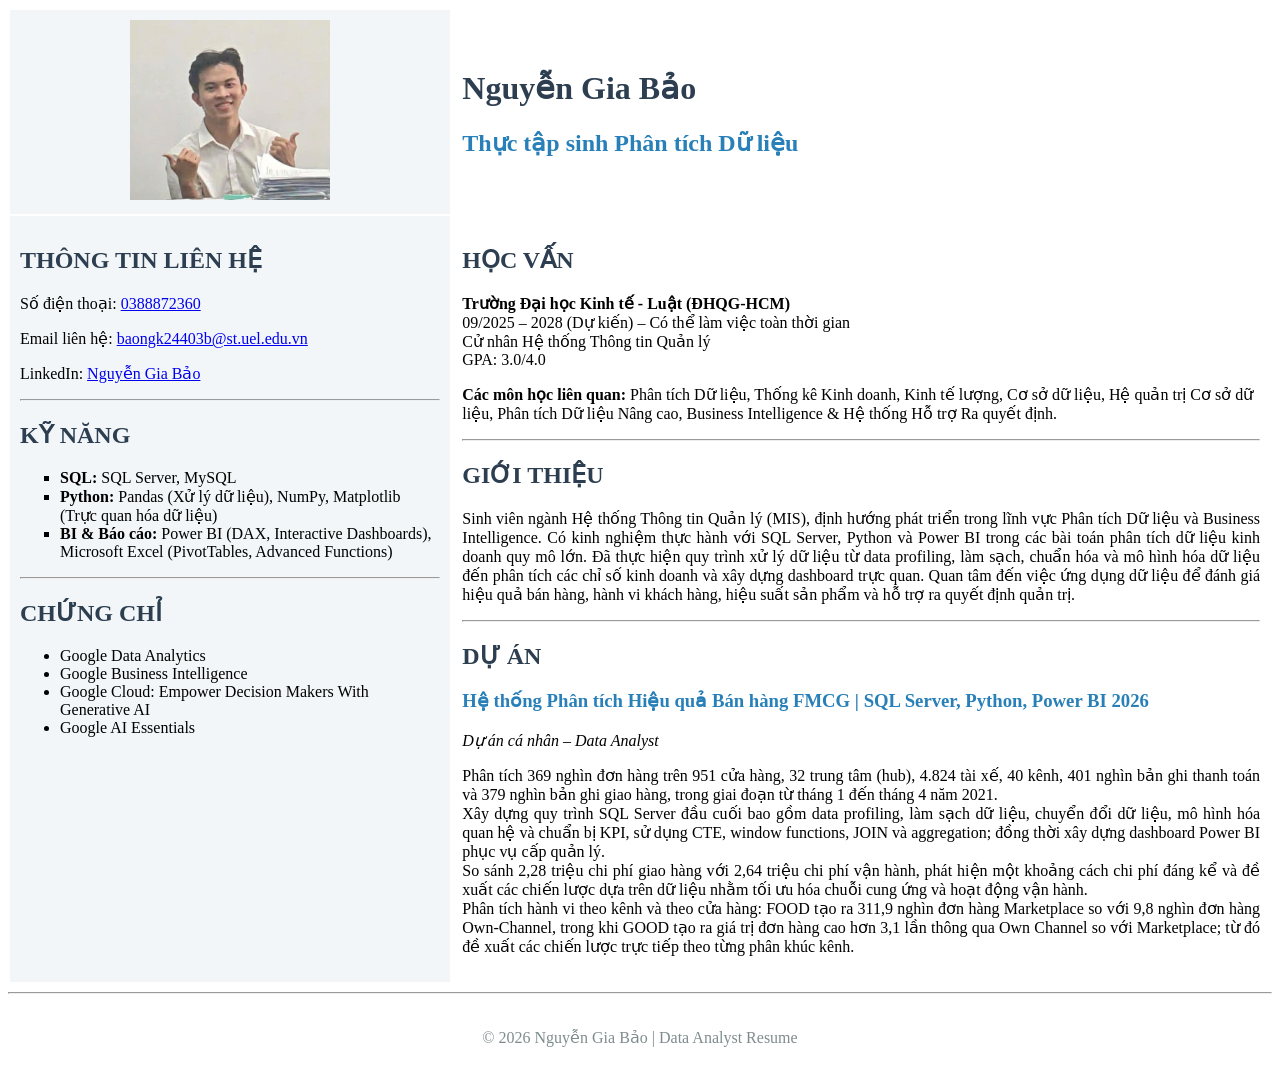
<file: NguyenGiaBao_K244030343/CV.html>
<!DOCTYPE html>
<html lang="vi">
    <head>
        <meta charset="UTF-8">
        <meta name="viewport" content="width=device-width, initial-scale=1.0">
        <title>Nguyễn Gia Bảo - Resume</title>
    </head>
    <body>
    <table width="100%" cellpadding="10"> <!--cellpadding: giúp nội dung không bị dính sát vào đường viền của bảng -->
        
        <tr>
            <td width="20%" valign="top" align="center" bgcolor="#f2f6f9">
                <img src="images/Avt.jpg" width="200" alt="Ảnh đại diện của Nguyễn Gia Bảo"> 
            </td>
            <td width="65%" valign="middle" >
                <h1 style="color: #2c3e50;">Nguyễn Gia Bảo</h1>
                <h2 style="color: #2980b9;">Thực tập sinh Phân tích Dữ liệu</h2>
            </td>
        </tr>

        <tr>
            <td width="35%" valign="top" bgcolor="#f2f6f9">
                <h2 style="color: #2c3e50;">THÔNG TIN LIÊN HỆ</h2>
                <p> Số điện thoại: <a href="tel:0388872360">0388872360</a></p>
                <p> Email liên hệ: <a href="mailto:baongk24403b@st.uel.edu.vn">baongk24403b@st.uel.edu.vn</a></p> 
                <p>LinkedIn: <a href="https://www.linkedin.com/in/gia-bảo-nguyễn-444403363?utm_source=share_via&utm_content=profile&utm_medium=member_android" target="_blank">Nguyễn Gia Bảo</a></p>              
                <hr>
                <h2 style="color: #2c3e50;">KỸ NĂNG</h2>
                <ul type="square">
                    <li><b>SQL:</b> SQL Server, MySQL</li>
                    <li><b>Python:</b> Pandas (Xử lý dữ liệu), NumPy, Matplotlib (Trực quan hóa dữ liệu)</li>
                    <li><b>BI & Báo cáo:</b> Power BI (DAX, Interactive Dashboards), Microsoft Excel (PivotTables, Advanced Functions)</li>
                </ul>
                <hr>
                <h2 style="color: #2c3e50;">CHỨNG CHỈ</h2>
                <ul>
                    <li>Google Data Analytics</li>
                    <li>Google Business Intelligence</li>
                    <li>Google Cloud: Empower Decision Makers With Generative AI</li>
                    <li>Google AI Essentials</li>
                </ul>
            </td>

            <td width="65%" valign="top" >
                <h2 style="color: #2c3e50;">HỌC VẤN</h2>
                <p><strong>Trường Đại học Kinh tế - Luật (ĐHQG-HCM)</strong><br>
                09/2025 – 2028 (Dự kiến) – Có thể làm việc toàn thời gian<br>
                Cử nhân Hệ thống Thông tin Quản lý<br>
                GPA: 3.0/4.0</p>
                <p><strong>Các môn học liên quan:</strong> Phân tích Dữ liệu, Thống kê Kinh doanh, Kinh tế lượng, Cơ sở dữ liệu, Hệ quản trị Cơ sở dữ liệu, Phân tích Dữ liệu Nâng cao, Business Intelligence & Hệ thống Hỗ trợ Ra quyết định. 
                </p>
                <hr> 
                <h2 style="color: #2c3e50;">GIỚI THIỆU</h2>
                <p style="text-align: justify;"> 
                   Sinh viên ngành Hệ thống Thông tin Quản lý (MIS), định hướng phát triển trong lĩnh vực Phân tích Dữ liệu và Business Intelligence. Có kinh nghiệm thực hành với SQL Server, Python và Power BI trong các bài toán phân tích dữ liệu kinh doanh quy mô lớn. Đã thực hiện quy trình xử lý dữ liệu từ data profiling, làm sạch, chuẩn hóa và mô hình hóa dữ liệu đến phân tích các chỉ số kinh doanh và xây dựng dashboard trực quan. Quan tâm đến việc ứng dụng dữ liệu để đánh giá hiệu quả bán hàng, hành vi khách hàng, hiệu suất sản phẩm và hỗ trợ ra quyết định quản trị.
                </p>
                <hr>
                <h2 style="color: #2c3e50;">DỰ ÁN</h2>
                <h3 style="color: #2980b9;">Hệ thống Phân tích Hiệu quả Bán hàng FMCG | SQL Server, Python, Power BI 2026</h3>
                <p><i>Dự án cá nhân – Data Analyst</i></p>
                <p style="text-align: justify;">
                    Phân tích 369 nghìn đơn hàng trên 951 cửa hàng, 32 trung tâm (hub), 4.824 tài xế, 40 kênh, 401 nghìn bản ghi thanh toán và 379 nghìn bản ghi giao hàng, trong giai đoạn từ tháng 1 đến tháng 4 năm 2021.<br>
                    Xây dựng quy trình SQL Server đầu cuối bao gồm data profiling, làm sạch dữ liệu, chuyển đổi dữ liệu, mô hình hóa quan hệ và chuẩn bị KPI, sử dụng CTE, window functions, JOIN và aggregation; đồng thời xây dựng dashboard Power BI phục vụ cấp quản lý.<br>
                    So sánh 2,28 triệu chi phí giao hàng với 2,64 triệu chi phí vận hành, phát hiện một khoảng cách chi phí đáng kể và đề xuất các chiến lược dựa trên dữ liệu nhằm tối ưu hóa chuỗi cung ứng và hoạt động vận hành.<br>
                    Phân tích hành vi theo kênh và theo cửa hàng: FOOD tạo ra 311,9 nghìn đơn hàng Marketplace so với 9,8 nghìn đơn hàng Own-Channel, trong khi GOOD tạo ra giá trị đơn hàng cao hơn 3,1 lần thông qua Own Channel so với Marketplace; từ đó đề xuất các chiến lược trực tiếp theo từng phân khúc kênh.
                </p>
                
            </td>
        </tr>
    </table>
    <hr>
    <footer style="text-align: center; color: #7f8c8d; padding: 10px;">
        <p>&copy 2026 Nguyễn Gia Bảo | Data Analyst Resume</p>
    </footer>
    </body>
</html>
</file>
